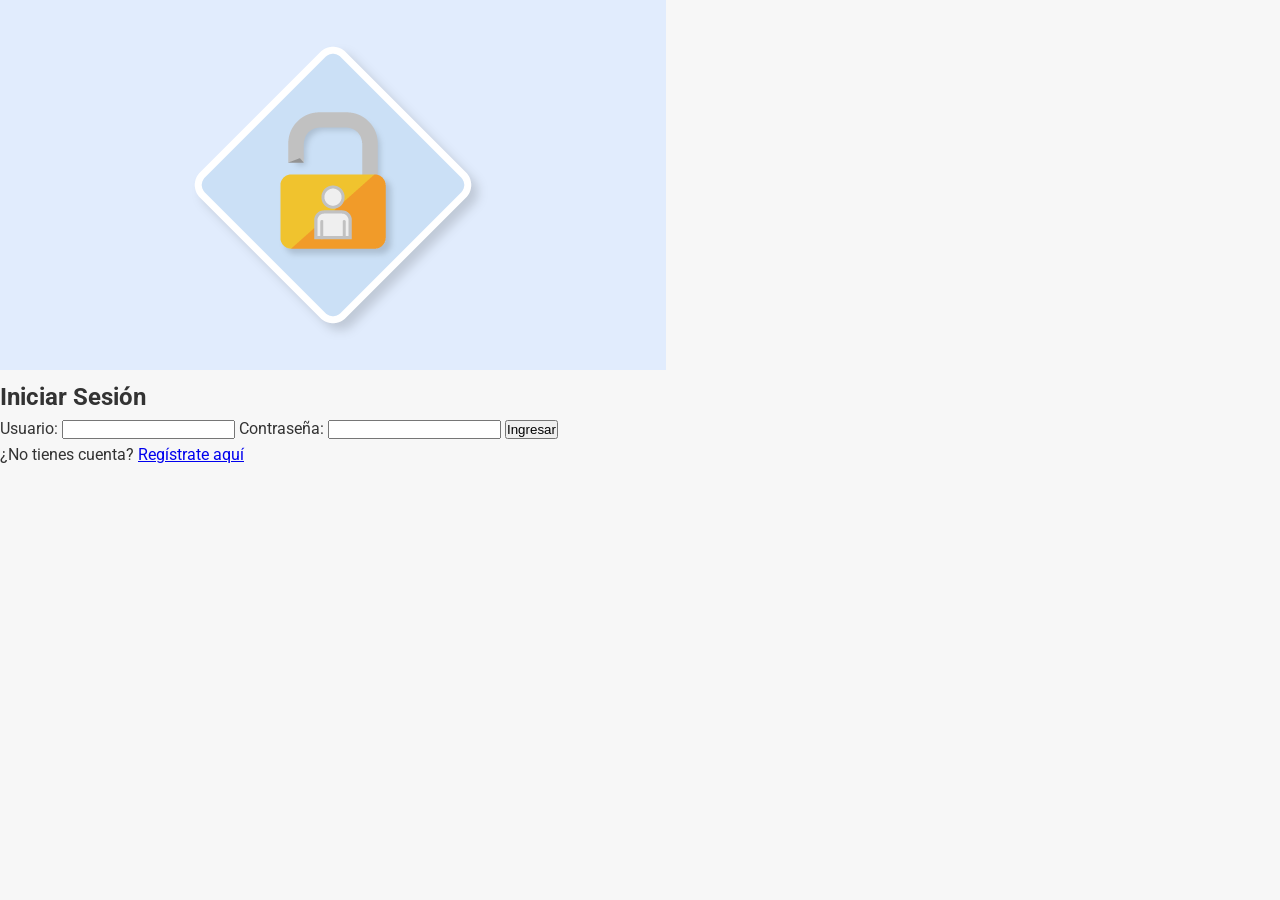
<file: index.html>
<!DOCTYPE html>
<html lang="es">
<head>
  <meta charset="UTF-8">
  <title>Inicio de Sesión</title>
  <link rel="stylesheet" href="css/styles.css">
</head>
<body>
  <div class="login-container">
    <!-- Imagen para el login (cambia la ruta por la tuya) -->
    <img src="images/login.jpg" alt="Imagen de Login" class="login-img">
    <h2>Iniciar Sesión</h2>
    <form id="loginForm">
      <label for="username">Usuario:</label>
      <input type="text" id="username" required>
      
      <label for="password">Contraseña:</label>
      <input type="password" id="password" required>
      
      <button type="submit">Ingresar</button>
    </form>
    <p>¿No tienes cuenta? <a href="register.html">Regístrate aquí</a></p>
  </div>
  <script src="js/login.js"></script>
</body>
</html>
</file>
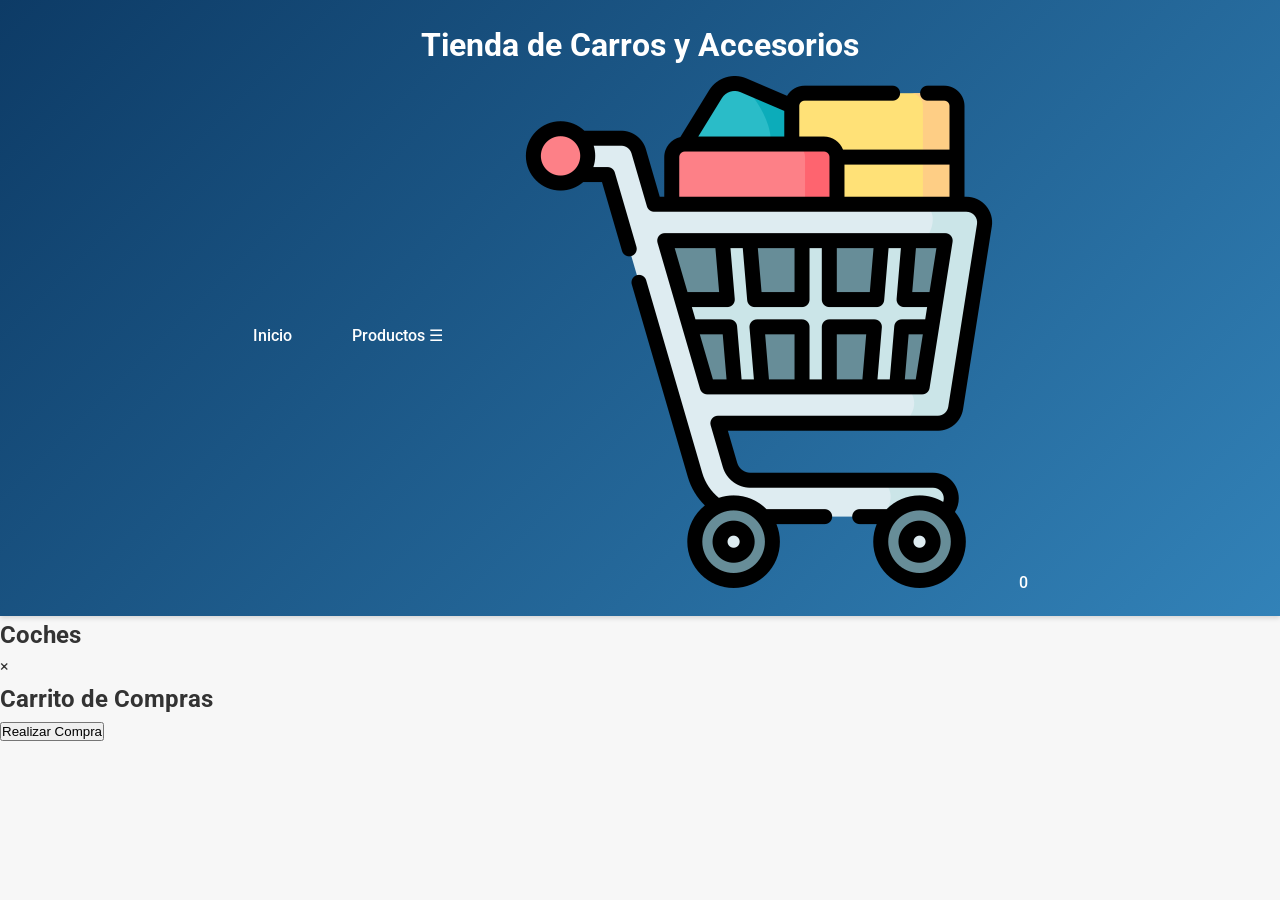
<file: productos.html>
<!DOCTYPE html>
<html lang="es">
<head>
  <meta charset="UTF-8">
  <title>Productos</title>
  <link rel="stylesheet" href="css/styles.css">
  <style>
    /* Estilos para el mensaje de agregado al carrito */
    #cartMessage {
      position: fixed;
      top: 20px;
      right: 20px;
      background-color: #28a745;
      color: white;
      padding: 10px 15px;
      border-radius: 5px;
      display: none;
      font-weight: bold;
      box-shadow: 0px 4px 6px rgba(0,0,0,0.1);
    }
  </style>
</head>
<body>
  <header>
    <h1>Tienda de Carros y Accesorios</h1>
    <nav>
      <ul>
        <li><a href="shopping.html">Inicio</a></li>
        <li class="dropdown">
          <a href="#" id="productsDropdown">Productos &#9776;</a>
          <div class="dropdown-content">
            <a href="#" id="cochesLink">Coches</a>
            <a href="#" id="accesoriosLink">Accesorios</a>
          </div>
        </li>
        <li>
          <a href="#" id="cartLink">
            <img src="images/carrito.png" alt="Carrito" class="cart-icon">
            <span id="cartCount" class="cart-count">0</span>
          </a>
        </li>
      </ul>
    </nav>
  </header>
  
  <main>
    <section id="categoria">
      <h2 id="categoryTitle">Coches</h2>
      <div class="products-container"></div>
    </section>
  </main>

  <!-- Mensaje de agregado al carrito -->
  <div id="cartMessage">¡Producto agregado al carrito!</div>

  <!-- Modal del carrito -->
  <div id="cartModal" class="modal">
    <div class="modal-content">
      <span class="close">&times;</span>
      <h2>Carrito de Compras</h2>
      <div class="cart-container"></div>
      <button id="purchaseBtn">Realizar Compra</button>
    </div>
  </div>

  <script src="js/cart.js"></script>
  <script>
    document.addEventListener("DOMContentLoaded", () => {
      loadProducts();
      displayProductsCategory();
      displayCart();
      updateCartCount();

      const dropdown = document.querySelector(".dropdown-content");
      document.getElementById("productsDropdown").onclick = e => {
        e.preventDefault();
        dropdown.style.display = dropdown.style.display === "block" ? "none" : "block";
      };

      document.getElementById("cochesLink").onclick = e => {
        e.preventDefault();
        currentCategory = "coches";
        displayProductsCategory();
        dropdown.style.display = "none";
      };

      document.getElementById("accesoriosLink").onclick = e => {
        e.preventDefault();
        currentCategory = "accesorios";
        displayProductsCategory();
        dropdown.style.display = "none";
      };

      const modal = document.getElementById("cartModal");
      document.getElementById("cartLink").onclick = e => {
        e.preventDefault();
        modal.style.display = "block";
        displayCart();
      };
      document.querySelector(".modal-content .close").onclick = () => modal.style.display = "none";
      window.onclick = e => { if (e.target == modal) modal.style.display = "none"; };

      document.getElementById("purchaseBtn").onclick = () => {
        if (cart.length > 0) {
          alert("¡Compra realizada con éxito!");
          cart = [];
          displayCart();
          updateCartCount();
        } else {
          alert("Tu carrito está vacío.");
        }
      };
    });

    // Función para mostrar mensaje de agregado al carrito
    function showCartMessage() {
      const message = document.getElementById("cartMessage");
      message.style.display = "block";
      setTimeout(() => {
        message.style.display = "none";
      }, 2000); // Se oculta en 2 segundos
    }
  </script>
</body>
</html>
</file>
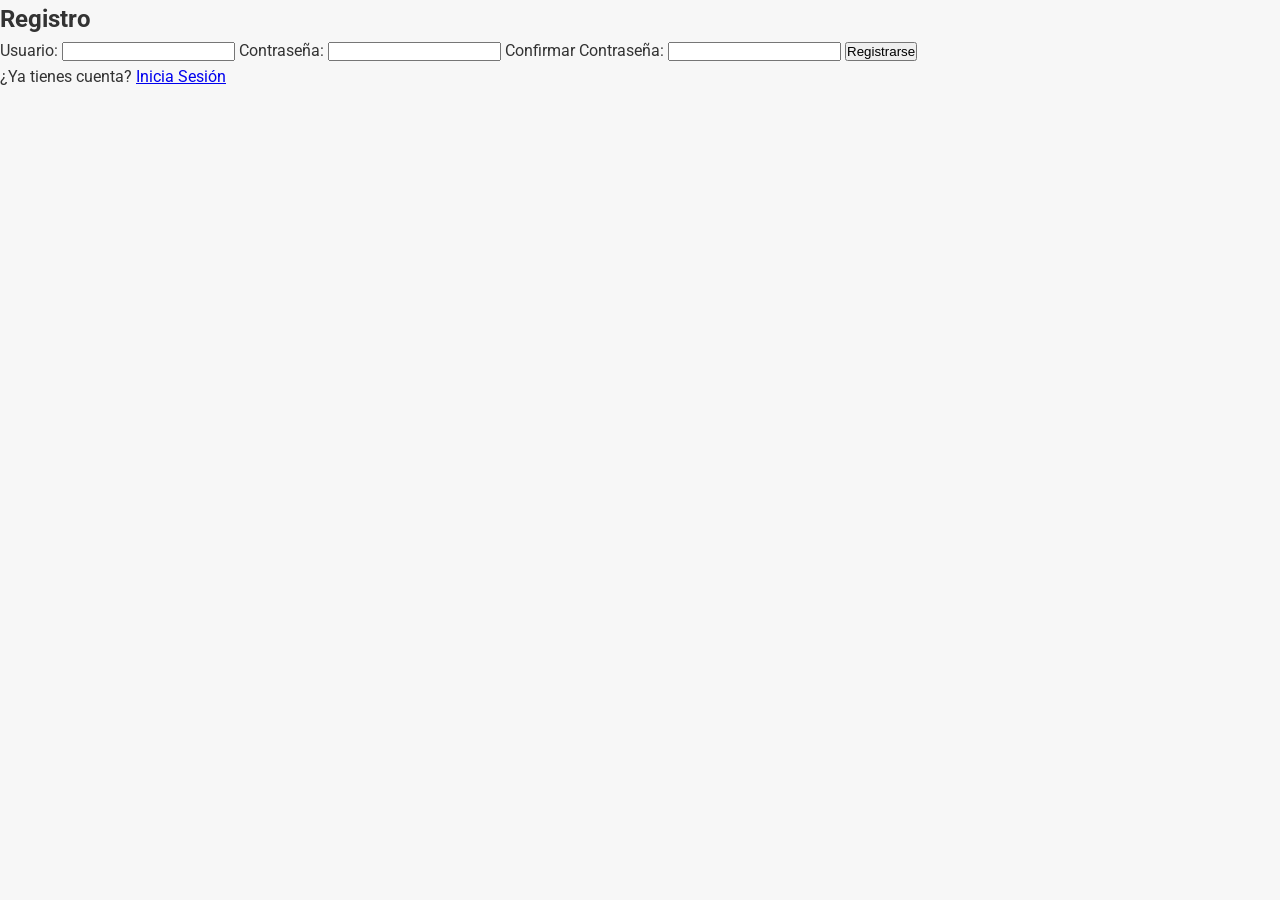
<file: register.html>
<!DOCTYPE html>
<html lang="es">
<head>
  <meta charset="UTF-8">
  <title>Registro de Usuario</title>
  <link rel="stylesheet" href="css/styles.css">
</head>
<body>
  <div class="register-container">
    <h2>Registro</h2>
    <form id="registerForm">
      <label for="username">Usuario:</label>
      <input type="text" id="username" required>

      <label for="password">Contraseña:</label>
      <input type="password" id="password" required>

      <label for="confirmPassword">Confirmar Contraseña:</label>
      <input type="password" id="confirmPassword" required>

      <button type="submit">Registrarse</button>
    </form>
    <p>¿Ya tienes cuenta? <a href="index.html">Inicia Sesión</a></p>
  </div>
  <script src="js/register.js"></script>
</body>
</html>
</file>
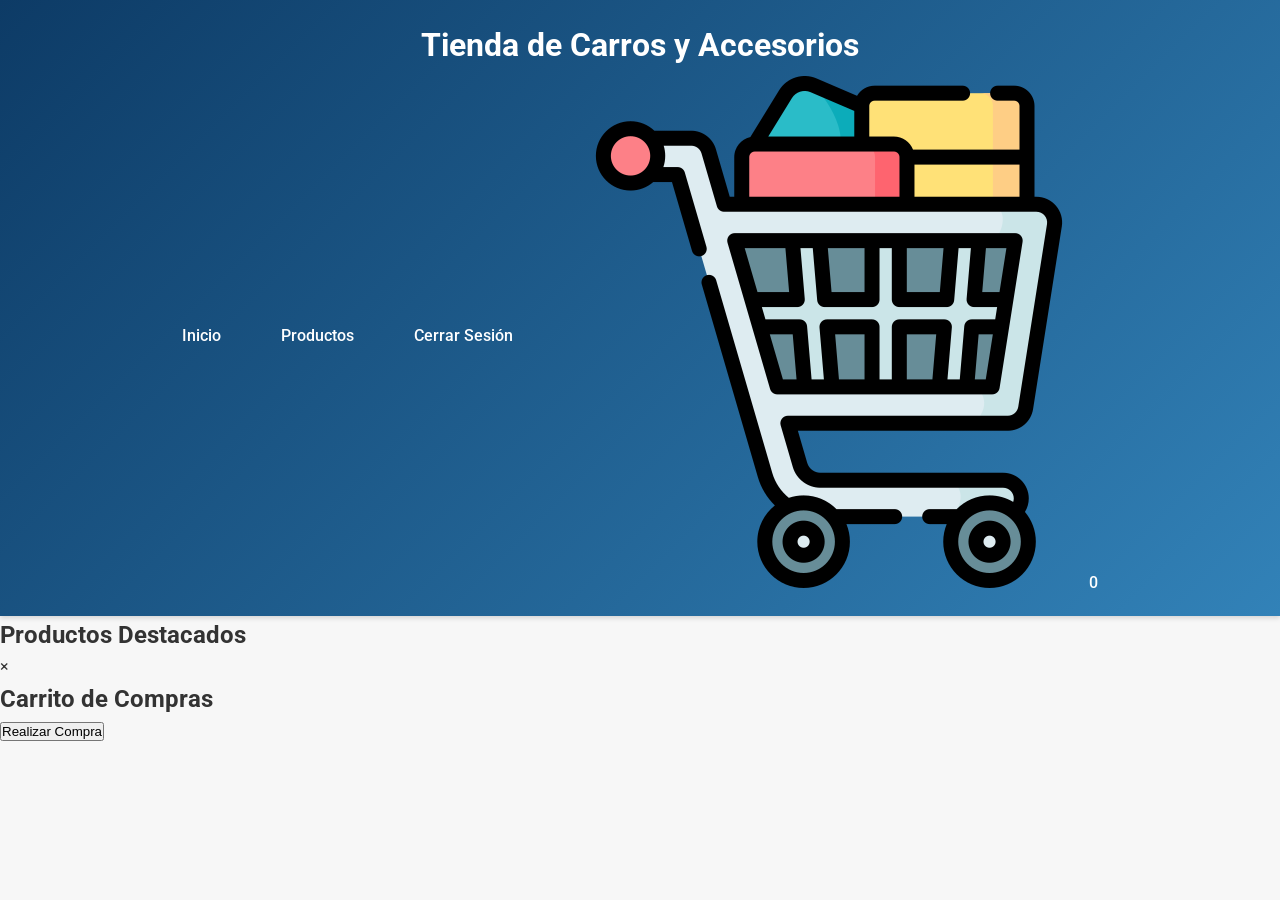
<file: shopping.html>
<!DOCTYPE html>
<html lang="es">
<head>
  <meta charset="UTF-8">
  <title>Shopping - Destacados</title>
  <link rel="stylesheet" href="css/styles.css">
  <style>
    /* Mensaje flotante de confirmación al agregar al carrito */
    .cart-message {
      position: fixed;
      top: 20px;
      right: 20px;
      background-color: #28a745;
      color: white;
      padding: 10px 15px;
      border-radius: 5px;
      display: none;
      font-weight: bold;
      box-shadow: 0px 4px 6px rgba(0,0,0,0.1);
      z-index: 1000;
    }
  </style>
</head>
<body>
  <header>
    <h1>Tienda de Carros y Accesorios</h1>
    <nav>
      <ul>
        <li><a href="shopping.html">Inicio</a></li>
        <li><a href="productos.html">Productos</a></li>
        <li><a href="index.html" id="logout">Cerrar Sesión</a></li>
        <li>
          <a href="#" id="cartLink">
            <img src="images/carrito.png" alt="Carrito" class="cart-icon">
            <span id="cartCount" class="cart-count">0</span>
          </a>
        </li>
      </ul>
    </nav>
  </header>

  <main>
    <section id="destacados">
      <h2>Productos Destacados</h2>
      <div class="featured-container">
        <!-- Aquí se cargan automáticamente los productos destacados -->
      </div>
    </section>
  </main>

  <!-- Mensaje de agregado al carrito -->
  <div id="cartMessage" class="cart-message"></div>

  <!-- Modal del carrito -->
  <div id="cartModal" class="modal">
    <div class="modal-content">
      <span class="close">&times;</span>
      <h2>Carrito de Compras</h2>
      <div class="cart-container">
        <!-- Items del carrito se insertan aquí -->
      </div>
      <button id="purchaseBtn">Realizar Compra</button>
    </div>
  </div>

  <script src="js/cart.js"></script>
  <script>
    document.addEventListener("DOMContentLoaded", () => {
      loadProducts();
      displayFeatured();
      displayCart();
      updateCartCount();

      // Evento cerrar sesión
      document.getElementById("logout").addEventListener('click', (e) => {
        e.preventDefault();
        window.location.href = "index.html";
      });

      // Eventos del modal carrito
      const modal = document.getElementById("cartModal");
      document.getElementById("cartLink").addEventListener("click", (e) => {
        e.preventDefault();
        modal.style.display = "block";
        displayCart();
      });

      document.querySelector(".modal-content .close").addEventListener("click", () => modal.style.display = "none");
      window.onclick = (e) => { if (e.target == modal) modal.style.display = "none"; };

      // Botón compra funcional
      document.getElementById("purchaseBtn").addEventListener('click', () => {
        if (cart.length > 0) {
          alert("¡Compra realizada con éxito!");
          cart = [];
          displayCart();
          updateCartCount();
        } else {
          alert("Tu carrito está vacío.");
        }
      });
    });
  </script>

</body>
</html>
</file>
<file: css/styles.css>
/* Tipografía y variables de color */
@import url('https://fonts.googleapis.com/css2?family=Roboto:wght@400;500;700&display=swap');

:root {
  --primary-color: #0D3B66;
  --secondary-color: #FAF0CA;
  --accent-color: #F4D35E;
  --light-bg: #F7F7F7;
  --text-color: #333;
  --header-bg-gradient: linear-gradient(135deg, #0D3B66, #3282B8);
}

/* Reset y base */
* {
  box-sizing: border-box;
  margin: 0;
  padding: 0;
}
body {
  font-family: 'Roboto', sans-serif;
  background-color: var(--light-bg);
  color: var(--text-color);
  line-height: 1.6;
}

/* Encabezado y navegación */
header {
  background: var(--header-bg-gradient);
  padding: 20px 0;
  color: #fff;
  text-align: center;
  position: sticky;
  top: 0;
  z-index: 100;
  box-shadow: 0 2px 5px rgba(0,0,0,0.15);
}
header h1 {
  font-size: 2rem;
  margin-bottom: 5px;
}
nav ul {
  list-style: none;
  display: flex;
  justify-content: center;
  align-items: center;
  flex-wrap: wrap;
}
nav ul li {
  margin: 0 15px;
}
nav ul li a {
  color: #fff;
  text-decoration: none;
  font-weight: 500;
  padding: 5px 15px;
  transition: color 0.3s ease;
}
nav ul li a:hover {
  color: var(--accent-color);
}

/* Dropdown */
.dropdown-content {
  display: none;
  position: absolute;
  top: 35px;
  left: 0;
  background-color: var(--primary-color);
  min-width: 150px;
  border-radius: 3px;
  box-shadow: 0 2px 5px rgba(0,0,0,0.2);
  z-index: 10;
}
.dropdown-content a {
  display: block;
  padding: 10px;
  color: #fff;
}
.dropdown-content a:hover {
  background: var(--accent-color);
  color: var(--primary-color);
}

/* Productos */
.products-container,
.featured-container {
  display: grid;
  grid-template-columns: repeat(auto-fill, minmax(250px, 1fr));
  gap: 20px;
  padding: 0 20px;
}
.product {
  background: #fff;
  border-radius: 5px;
  overflow: hidden;
  box-shadow: 0 2px 8px rgba(0,0,0,0.1);
  text-align: center;
}
.product img {
  width: 100%;
  height: 180px;
  object-fit: cover;
}
.product h3 {
  font-size: 1.2rem;
  color: var(--primary-color);
}
.product p {
  font-size: 1rem;
}
.product button {
  background: var(--accent-color);
  border: none;
  color: #fff;
  padding: 10px;
  width: 90%;
  margin: 10px;
  border-radius: 3px;
  cursor: pointer;
}
.product button:hover {
  background: var(--primary-color);
}

/* Mensaje flotante */
.cart-message {
  position: fixed;
  top: 20px;
  left: 50%;
  transform: translateX(-50%);
  background-color: var(--accent-color);
  color: #fff;
  padding: 10px 20px;
  border-radius: 5px;
  font-size: 1rem;
  font-weight: bold;
  z-index: 5000;
  opacity: 0;
  transition: opacity 0.5s ease-in-out;
}
.cart-message.show {
  opacity: 1;
}
</file>
